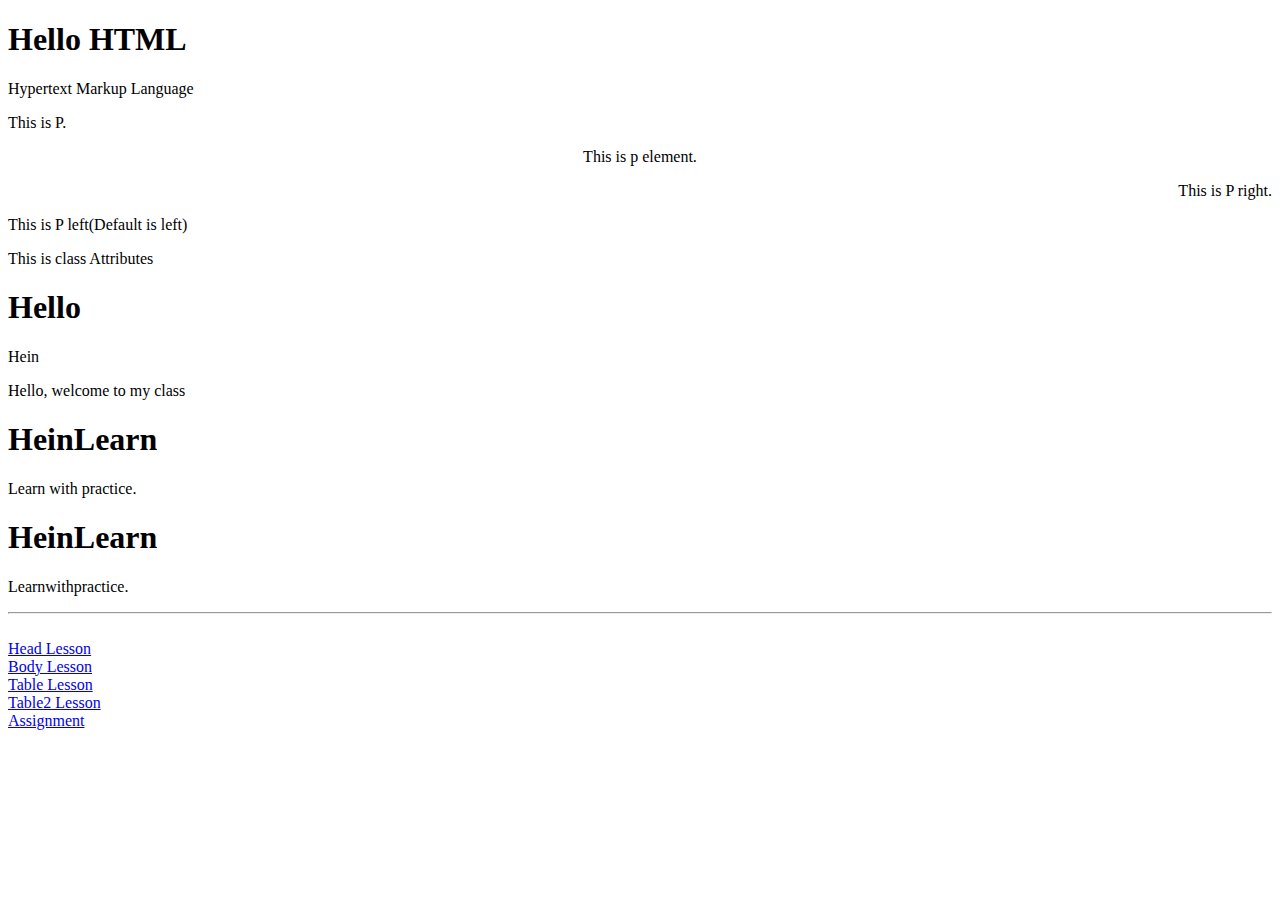
<file: HTML/index.html>
<!DOCTYPE html>
<html lang="en">
<head>
    <meta charset="UTF-8">
    <meta name="viewport" content="width=device-width, initial-scale=1.0">
    <title>Document</title>
</head>
<body>
    <h1>Hello HTML</h1>
    <p>Hypertext Markup Language</p>

    <!-- tag -->
    <p></p>
    <div></div>

    <!-- elements -->
    <p>This is P.</p>
    <div>
        <p></p>
    </div>

    <!-- Attributes -->
    <p align="center">This is p element.</p>
    <p align="right">This is P right.</p>
    <p align="left">This is P left(Default is left)</p>

    <p class="p-class"id="class-id">This is class Attributes</p>

    <h1>Hello</h1>
    <hein>Hein</hein>

    <p>Hello,          welcome       to my           class</p>

    <div><span><h1>HeinLearn</h1><p>Learn with practice.</p></span></div>

    <div>
        <span>
            <h1>HeinLearn</h1>
            <p>Learnwithpractice.</p>
        </span>
    </div>
    <hr>
    <br>
    <a href="head.html">Head Lesson</a><br>
    <a href="body.html">Body Lesson</a><br>
    <a href="table.html">Table Lesson</a><br>
    <a href="table2.html">Table2 Lesson</a><br>
    <a href="assignment.html">Assignment</a>

</body>
</html>
</file>
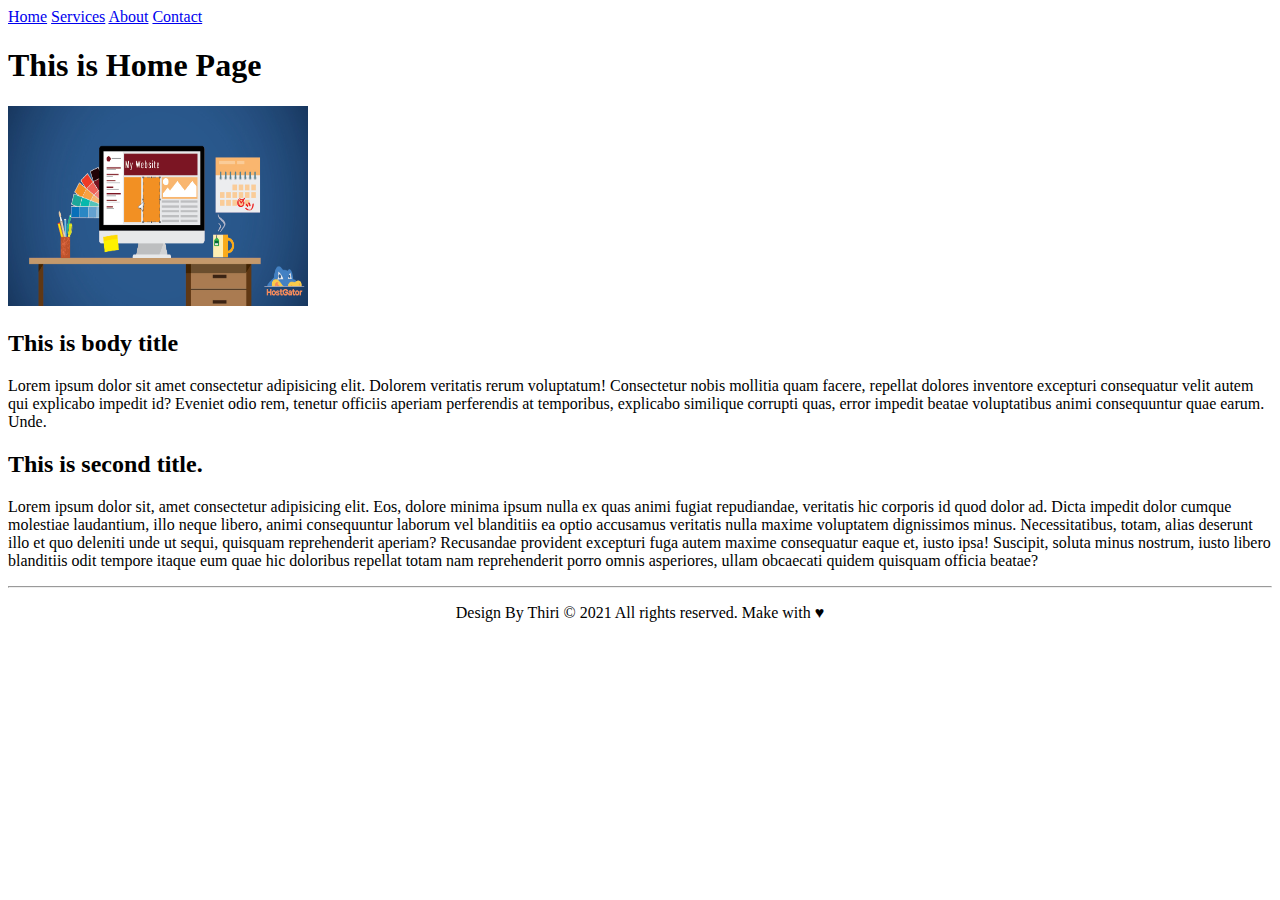
<file: HTML/Link/index.html>
<!DOCTYPE html>
<html lang="en">
<head>
    <meta charset="UTF-8">
    <meta name="viewport" content="width=device-width, initial-scale=1.0">
    <title>Document</title>
</head>
<body>
    <nav>
        <a href="index.html">Home</a>
        <a href="pages/services.html">Services</a>
        <a href="pages/about.html">About</a>
        <a href="pages/contact.html">Contact</a>
    </nav>

    <div id="header">
        <h1>This is Home Page</h1>
        <img src="images/home.jpg" alt="HomePage" width="300" height="200">
    </div>
    <div id="main">
        <h2>This is body title</h2>
        <p>Lorem ipsum dolor sit amet consectetur adipisicing elit. Dolorem veritatis rerum voluptatum! Consectetur nobis mollitia quam facere, repellat dolores inventore excepturi consequatur velit autem qui explicabo impedit id? Eveniet odio rem, tenetur officiis aperiam perferendis at temporibus, explicabo similique corrupti quas, error impedit beatae voluptatibus animi consequuntur quae earum. Unde.</p>
        
        <h2>This is second title.</h2>
        <p>Lorem ipsum dolor sit, amet consectetur adipisicing elit. Eos, dolore minima ipsum nulla ex quas animi fugiat repudiandae, veritatis hic corporis id quod dolor ad. Dicta impedit dolor cumque molestiae laudantium, illo neque libero, animi consequuntur laborum vel blanditiis ea optio accusamus veritatis nulla maxime voluptatem dignissimos minus. Necessitatibus, totam, alias deserunt illo et quo deleniti unde ut sequi, quisquam reprehenderit aperiam? Recusandae provident excepturi fuga autem maxime consequatur eaque et, iusto ipsa! Suscipit, soluta minus nostrum, iusto libero blanditiis odit tempore itaque eum quae hic doloribus repellat totam nam reprehenderit porro omnis asperiores, ullam obcaecati quidem quisquam officia beatae?</p>
    </div>

    <hr>

    <footer>
        <p align="center">Design By Thiri &copy; 2021 All rights reserved. Make with &hearts;</p>
    </footer>
</body>
</html>
</file>
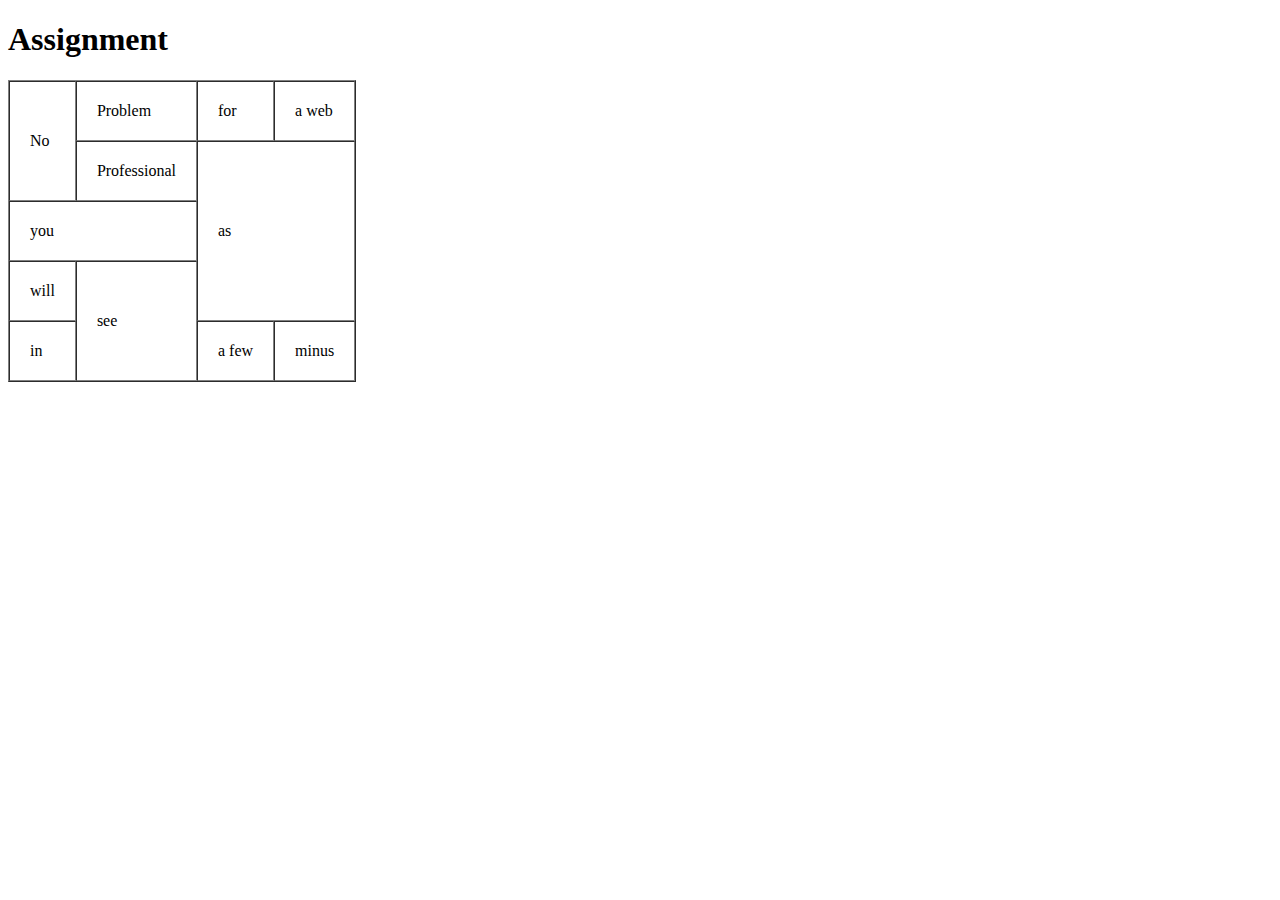
<file: HTML/assignment.html>
<!DOCTYPE html>
<html lang="en">
<head>
    <meta charset="UTF-8">
    <meta name="viewport" content="width=device-width, initial-scale=1.0">
    <title>Document</title>
</head>
<body>
    <h1>Assignment</h1>

    <table border="1" cellspacing="0" cellpadding="20">
        
            <tr>
                <td rowspan="2">No</td>
                <td>Problem</td>
                <td>for</td>
                <td>a web</td>
            </tr>
                
            <tr>
                <td>Professional</td>
                <td rowspan="3" colspan="2">as</td>
            </tr>

            <tr>
                <td colspan="2">you</td>
            </tr>

            <tr>
                <td>will</td>
                <td rowspan="2">see</td>                
            </tr>

            <tr>
                <td>in</td>
                <td>a few</td>
                <td>minus</td>
            </tr>
        
    </table>
</body>
</html>
</file>
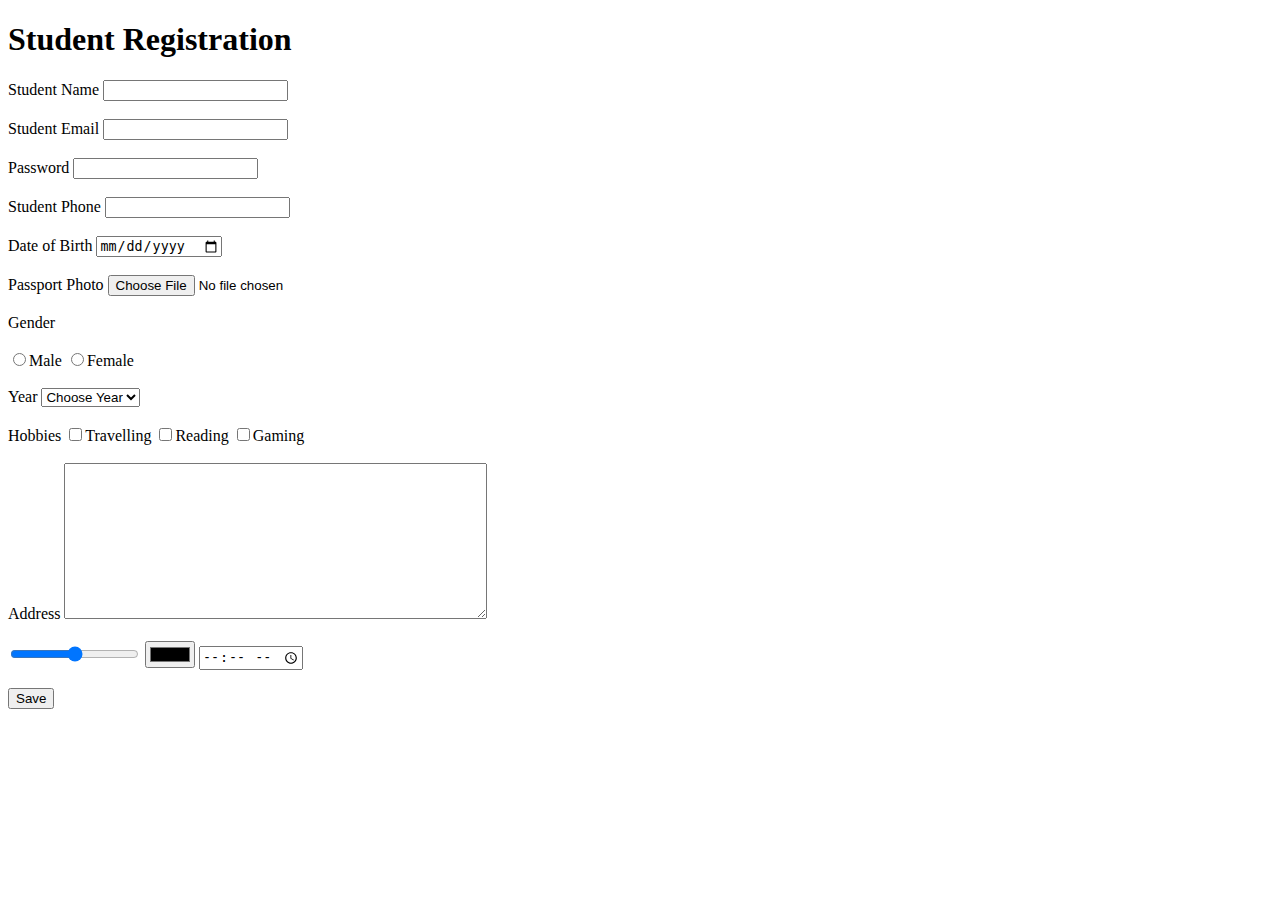
<file: HTML/form.html>
<!DOCTYPE html>
<html lang="en">
<head>
    <meta charset="UTF-8">
    <meta name="viewport" content="width=device-width, initial-scale=1.0">
    <title>Document</title>
</head>
<body>
    <h1>Student Registration</h1>

    <form action="request.php" method="get">
        <label for="name">Student Name</label>
        <input type="text" name="stu_name" id="name">
        <br><br>

        <label for="email">Student Email</label>
        <input type="email" name="stu_email" id="email">
        <br><br>

        <label for="password">Password</label>
        <input type="password" name="stu_password" id="password">
        <br><br>

        <label for="phone">Student Phone</label>
        <input type="number" name="stu_phone" id="phone">
        <br><br>

        <label for="dob">Date of Birth</label>
        <input type="date" name="stu_dob" id="dob">
        <br><br>

        <label for="passport">Passport Photo</label>
        <input type="file" accept="image/*" name="stu_passport" id="passport">
        <br><br>

        <label for="">Gender</label>
        <br><br>

        <input type="radio" name="gender" id="male" value="male" ><label for="male">Male</label>
        <input type="radio" name="gender" id="female" value="female"><label for="female">Female</label>
        <br><br>

        <label for="year">Year</label>
        <select name="stu_year" id="year">
            <option value="">Choose Year</option>
            <option value="1">First Year</option>
            <option value="2">Second Year</option>
            <option value="3">Third Year</option>
        </select>
        <br><br>
        
        <label for="">Hobbies</label>
        <input type="checkbox" name="travelling" id="travelling" value="Travelling"><label for="travelling">Travelling</label>

        <input type="checkbox" name="reading" id="reading" value="Reading"><label for="reading">Reading</label>

        <input type="checkbox" name="gaming" id="gaming" value="Gaming"><label for="gaming">Gaming</label>
        <br><br>

        <label for="address">Address</label>
        <textarea name="stu_address" id="address" cols="50" rows="10"></textarea>
        <br><br>

        <input type="range" name="" id="">
        <input type="color" name="" id="">
        <input type="time" name="" id="">
        <br><br>
        
        <button type="submit">Save</button>
    </form>
</body>
</html>
</file>
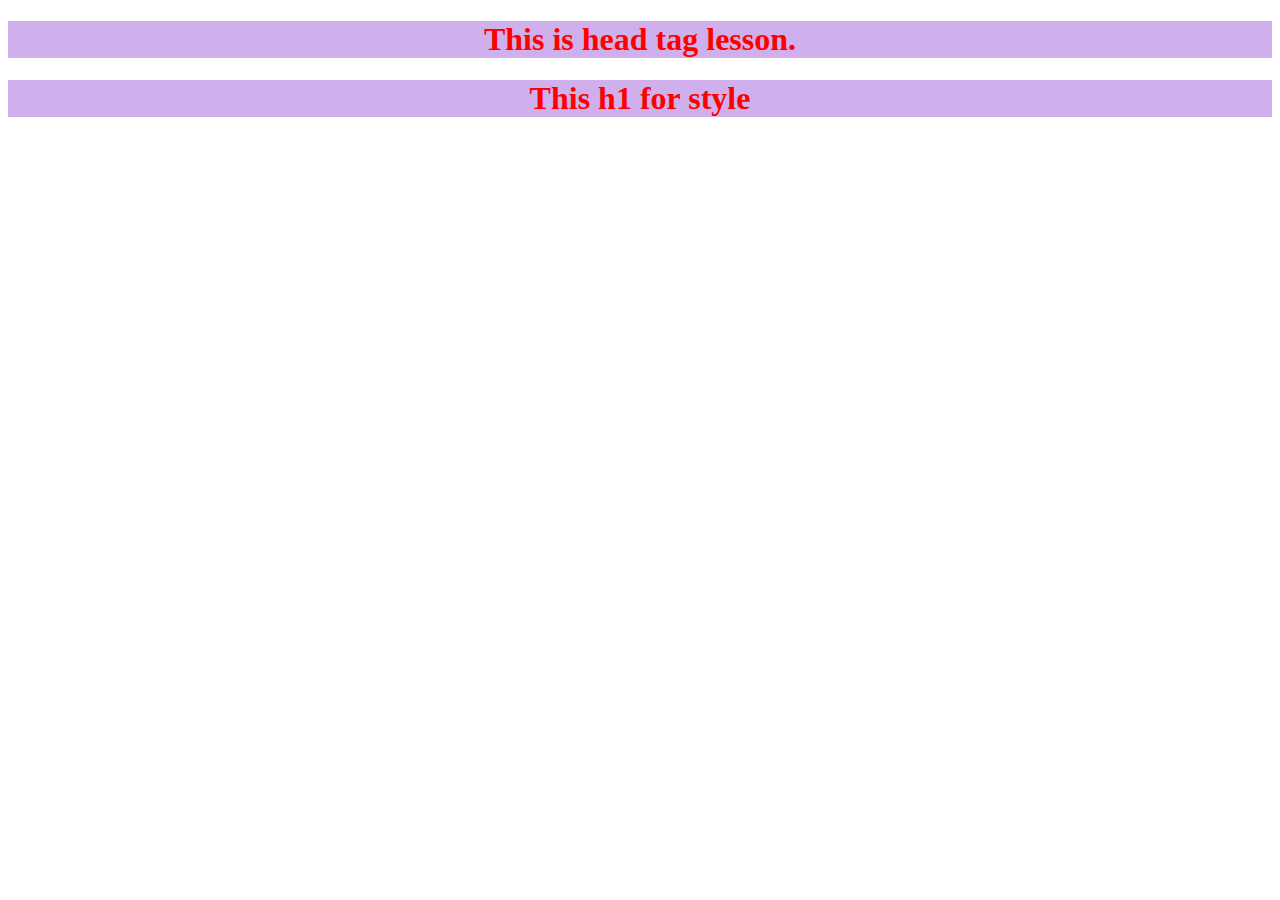
<file: HTML/head.html>
<!DOCTYPE html>
<html lang="en">
<head>
    <title>Head Tag Lesson</title>
    <meta charset="UTF-8">
    <meta name="viewport" content="width=device-width, initial-scale=1.0">

    <meta name="description" content="Meta Tags are hidden HTML tags used in the HEAD section of your web pages to provide information about your website or web page to search engines.">
<meta name="keywords" content="Digital Learning Myanmar, Myanmar IT Training Center, Myanmar Training Center, Web Development">
<meta name="robots" content="index, nofollow">
<meta name="language" content="EN">
<meta name="generator" content="FreeMetaTagGenerator.com">

    <style>
        /* selector {
            properties : value;
        } */

        h1{
            color :red;
            text-align: center;

        }
    </style>
    <!-- External style -->
    <link rel="stylesheet" href="style.css">
    <script>
        alert("hello JS")
    </script>
</head>
<body>
    <h1>This is head tag lesson.</h1>
    <h1>This h1 for style</h1>
</body>
</html>
</file>
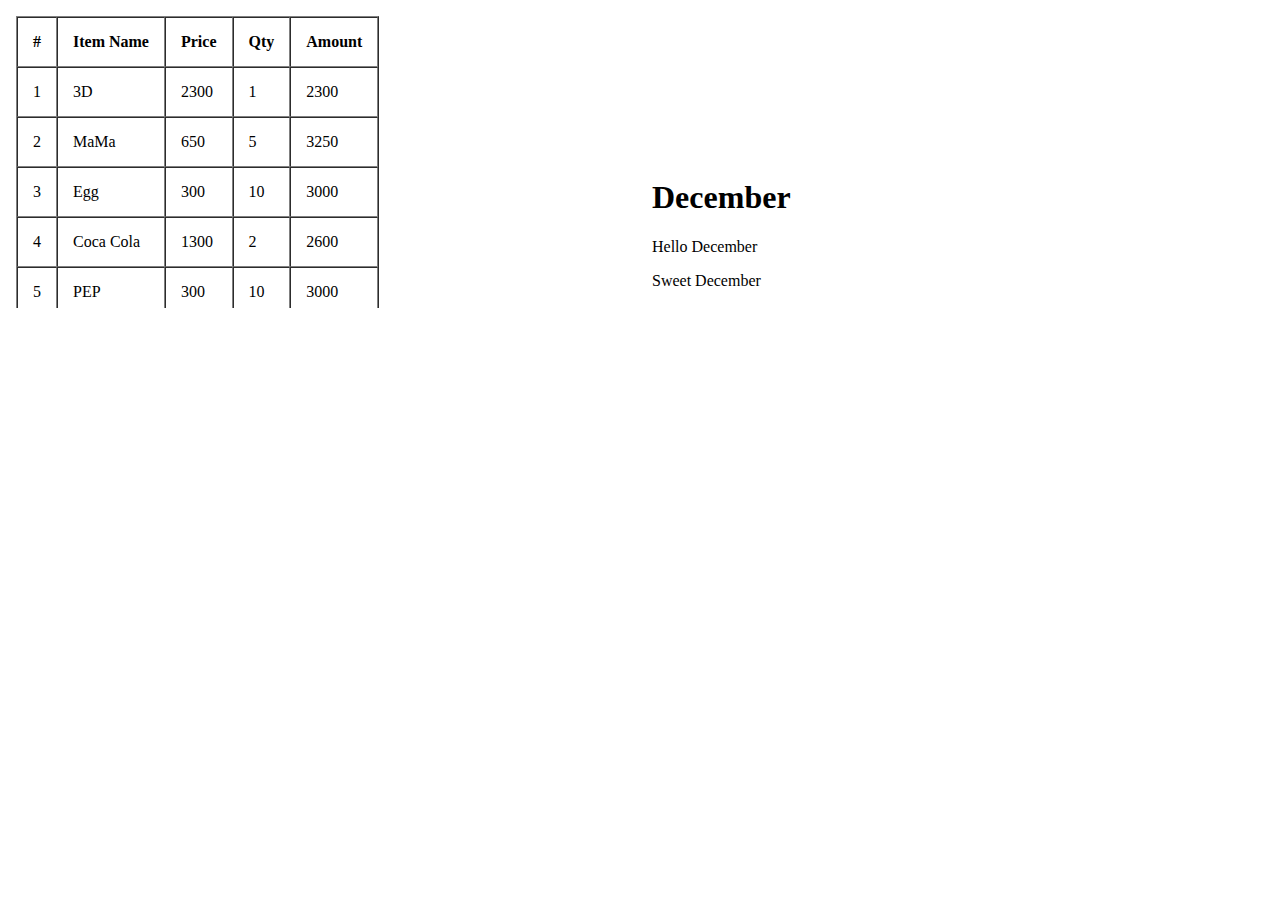
<file: HTML/iframe.html>
<!DOCTYPE html>
<html lang="en">
<head>
    <meta charset="UTF-8">
    <meta name="viewport" content="width=device-width, initial-scale=1.0">
    <title>Document</title>
</head>
<body>
    <iframe src="table2.html" frameborder="0" width="50%" height="300"></iframe>
    
    <iframe src="body.html" frameborder="0"></iframe>

    <iframe width="560" height="315" src="https://www.youtube.com/embed/xjMAPfFEJuM?si=gBITZcWZdODZHsZ-" title="YouTube video player" frameborder="0" allow="accelerometer; autoplay; clipboard-write; encrypted-media; gyroscope; picture-in-picture; web-share" allowfullscreen></iframe>

    <iframe src="https://www.google.com/maps/embed?pb=!1m18!1m12!1m3!1d61114.554524411185!2d96.1544192!3d16.7936!2m3!1f0!2f0!3f0!3m2!1i1024!2i768!4f13.1!3m3!1m2!1s0x30c1ed2742d7a3b1%3A0xd929bca2d5b84b4f!2sCapital%20Hypermarket!5e0!3m2!1sen!2smm!4v1702741022165!5m2!1sen!2smm" width="600" height="450" style="border:0;" allowfullscreen="" loading="lazy" referrerpolicy="no-referrer-when-downgrade"></iframe>
</body>
</html>
</file>
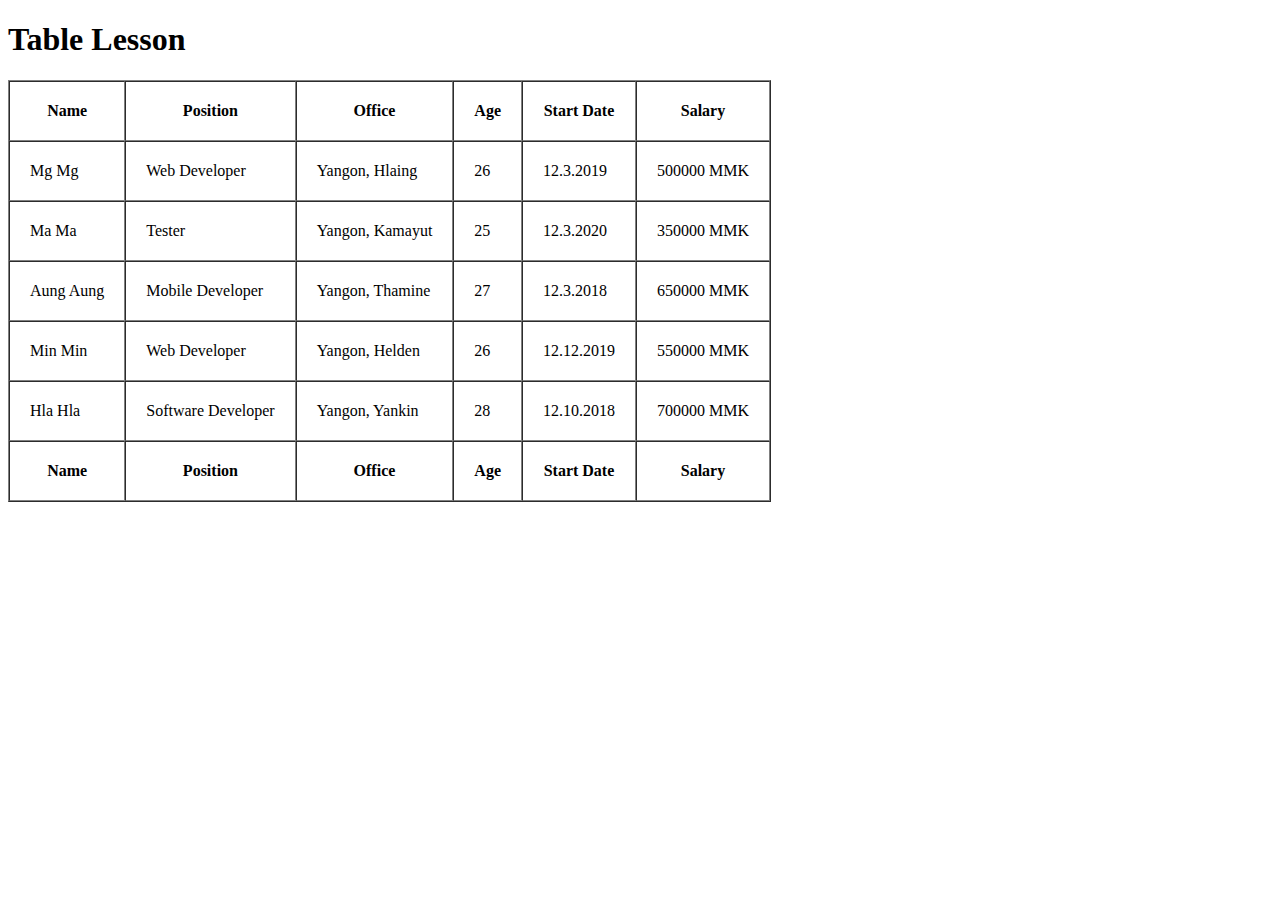
<file: HTML/table.html>
<!DOCTYPE html>
<html lang="en">
<head>
    <meta charset="UTF-8">
    <meta name="viewport" content="width=device-width, initial-scale=1.0">
    <title>Document</title>
</head>
<body>
    <h1>Table Lesson</h1>

    <table border="1" cellspacing="0" cellpadding="20">
        <thead>
            <tr>
                <th>Name</th>
                <th>Position</th>
                <th>Office</th>
                <th>Age</th>
                <th>Start Date</th>
                <th>Salary</th>
            </tr>
        </thead>
        <tbody>
            <tr>
                <td>Mg Mg</td>
                <td>Web Developer</td>
                <td>Yangon, Hlaing </td>
                <td>26</td>
                <td>12.3.2019</td>
                <td>500000 MMK</td>
            </tr>

            <tr>
                <td>Ma Ma</td>
                <td>Tester</td>
                <td>Yangon, Kamayut</td>
                <td>25</td>
                <td>12.3.2020</td>
                <td>350000 MMK</td>
            </tr>

            <tr>
                <td>Aung Aung</td>
                <td>Mobile Developer</td>
                <td>Yangon, Thamine</td>
                <td>27</td>
                <td>12.3.2018</td>
                <td>650000 MMK</td>
            </tr>

            <tr>
                <td>Min Min</td>
                <td>Web Developer</td>
                <td>Yangon, Helden</td>
                <td>26</td>
                <td>12.12.2019</td>
                <td>550000 MMK</td>
            </tr>

            <tr>
                <td>Hla Hla</td>
                <td>Software Developer</td>
                <td>Yangon, Yankin</td>
                <td>28</td>
                <td>12.10.2018</td>
                <td>700000 MMK</td>
            </tr>

        </tbody>
        <tfoot>
            <tr>
                <th>Name</th>
                <th>Position</th>
                <th>Office</th>
                <th>Age</th>
                <th>Start Date</th>
                <th>Salary</th>
            </tr>
        </tfoot>
    </table>
</body>
</html>
</file>
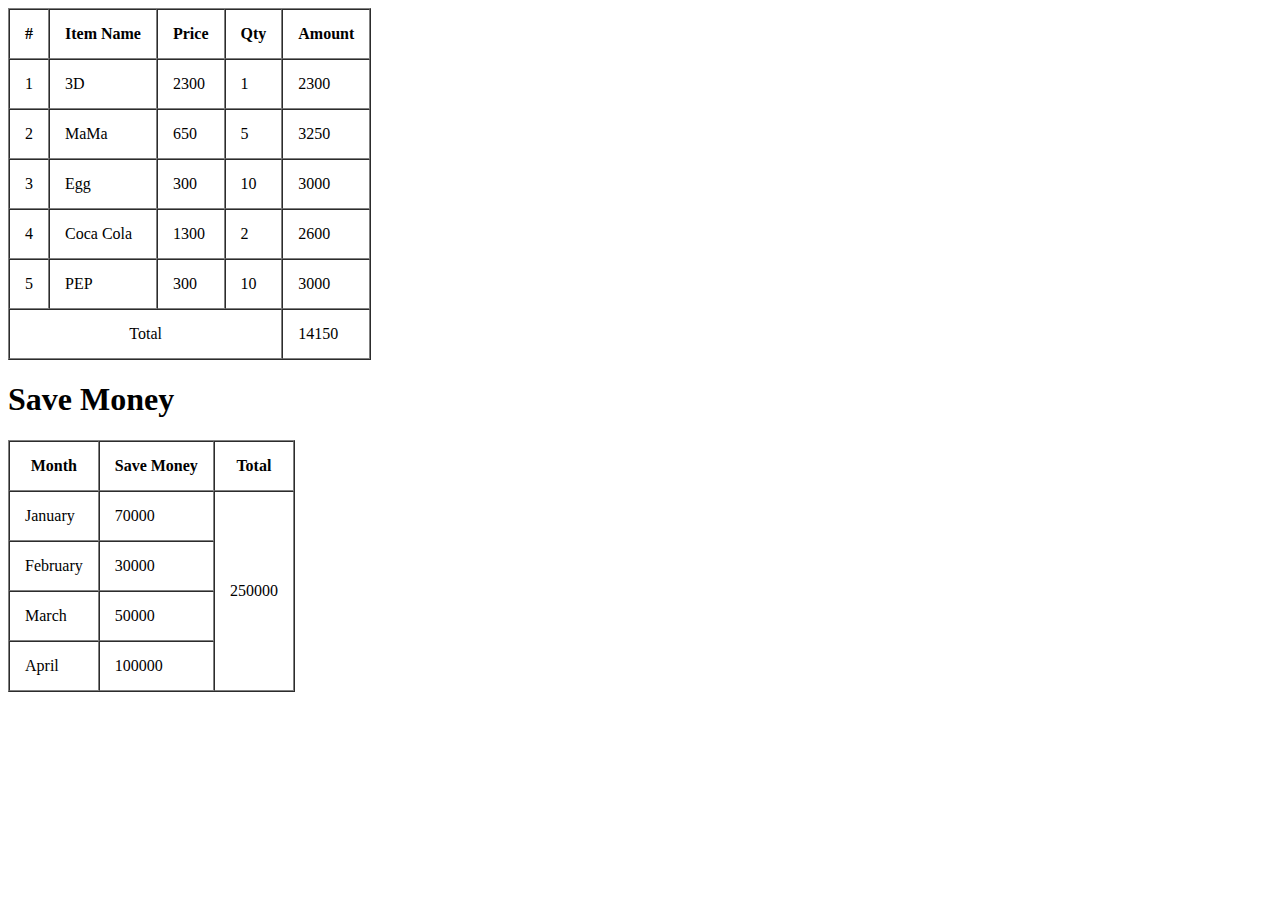
<file: HTML/table2.html>
<!DOCTYPE html>
<html lang="en">
<head>
    <meta charset="UTF-8">
    <meta name="viewport" content="width=device-width, initial-scale=1.0">
    <title>Document</title>
</head>
<body>
    <table border="1" cellspacing="0" cellpadding="15">
        <thead>
            <tr>
                <th>#</th>
                <th>Item Name</th>
                <th>Price</th>
                <th>Qty</th>
                <th>Amount</th>
            </tr>
        </thead>

        <tbody>
            <tr>
                <td>1</td>
                <td>3D</td>
                <td>2300</td>
                <td>1</td>
                <td>2300</td>
            </tr>
            <tr>
                <td>2</td>
                <td>MaMa</td>
                <td>650</td>
                <td>5</td>
                <td>3250</td>
            </tr>
            <tr>
                <td>3</td>
                <td>Egg</td>
                <td>300</td>
                <td>10</td>
                <td>3000</td>
            </tr>
            <tr>
                <td>4</td>
                <td>Coca Cola</td>
                <td>1300</td>
                <td>2</td>
                <td>2600</td>
            </tr>
            <tr>
                <td>5</td>
                <td>PEP</td>
                <td>300</td>
                <td>10</td>
                <td>3000</td>
            </tr>
        </tbody>

        <tfoot>
            <tr>
                <td colspan="4" align="center">Total</td>
                <td>14150</td>
            </tr>
        </tfoot>
    </table>

    <h1>Save Money</h1>

    <table border="1" cellspacing="0" cellpadding="15">
        <thead>
            <tr>
                <th>Month</th>
                <th>Save Money</th>
                <th>Total</th>
            </tr>
        </thead>
        <tbody>
            <tr>
                <td>January</td>
                <td>70000</td>
                <td rowspan="4">250000</td>
            </tr>
            <tr>
                <td>February</td>
                <td>30000</td>
                
            </tr>
            <tr>
                <td>March</td>
                <td>50000</td>
                
            </tr>

            <tr>
                <td>April</td>
                <td>100000</td>
            </tr>
        </tbody>

    </table>
</body>
</html>
</file>
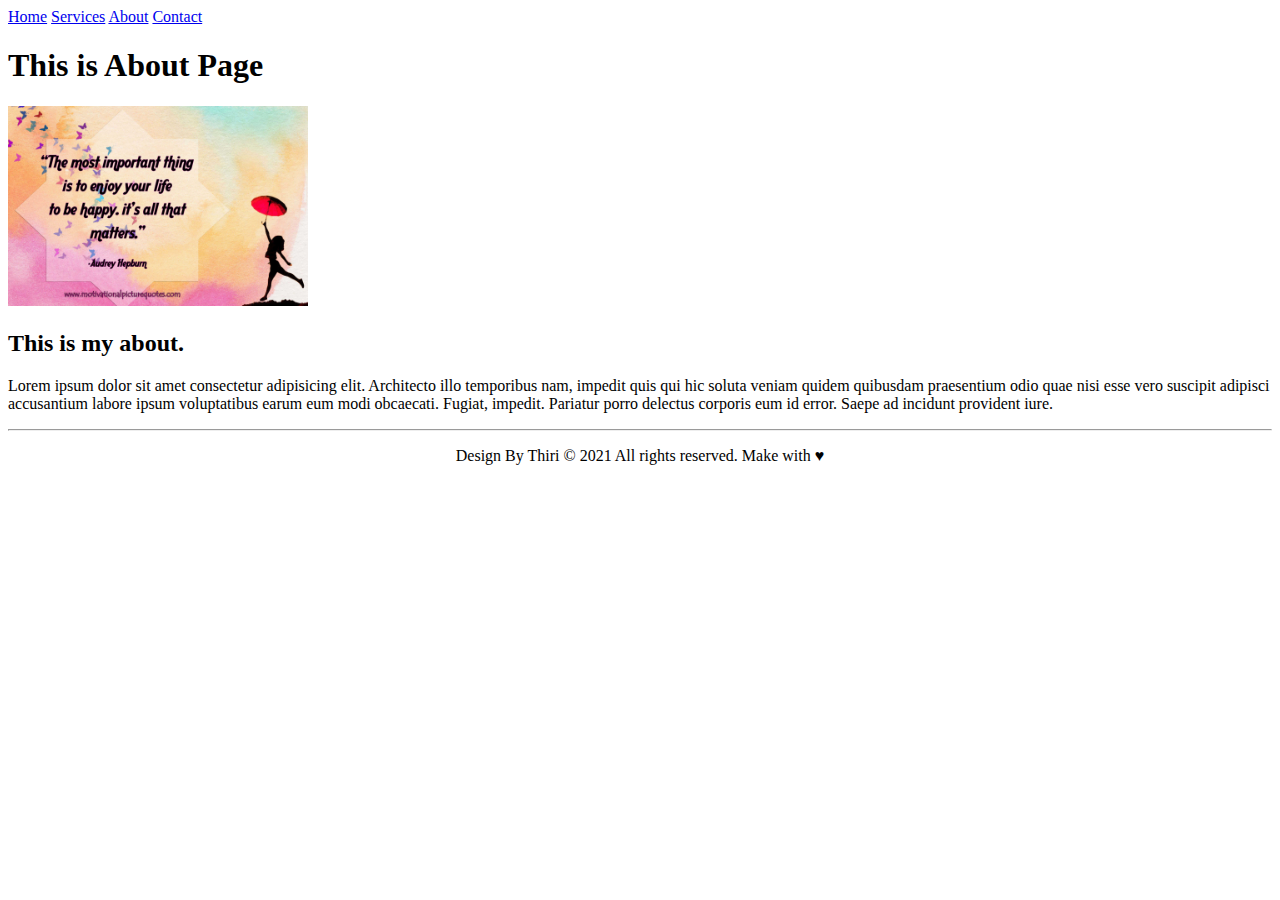
<file: HTML/Link/pages/about.html>
<!DOCTYPE html>
<html lang="en">
<head>
    <meta charset="UTF-8">
    <meta name="viewport" content="width=device-width, initial-scale=1.0">
    <title>Document</title>
</head>
<body>
    <nav>
        <a href="../index.html">Home</a>
        <a href="services.html">Services</a>
        <a href="about.html">About</a>
        <a href="contact.html">Contact</a>
    </nav>
    <div id="header">
        <h1>This is About Page</h1>
        <img src="../images/about.jpg" alt="About Image" width="300" height="200">
    </div>

    <div id="main">
        <h2>This is my about.</h2>
        <p>Lorem ipsum dolor sit amet consectetur adipisicing elit. Architecto illo temporibus nam, impedit quis qui hic soluta veniam quidem quibusdam praesentium odio quae nisi esse vero suscipit adipisci accusantium labore ipsum voluptatibus earum eum modi obcaecati. Fugiat, impedit. Pariatur porro delectus corporis eum id error. Saepe ad incidunt provident iure.</p>
    </div>
    <hr>

    <footer>
        <p align="center">Design By Thiri &copy; 2021 All rights reserved. Make with &hearts;</p>
    </footer>
</body>
</html>
</file>
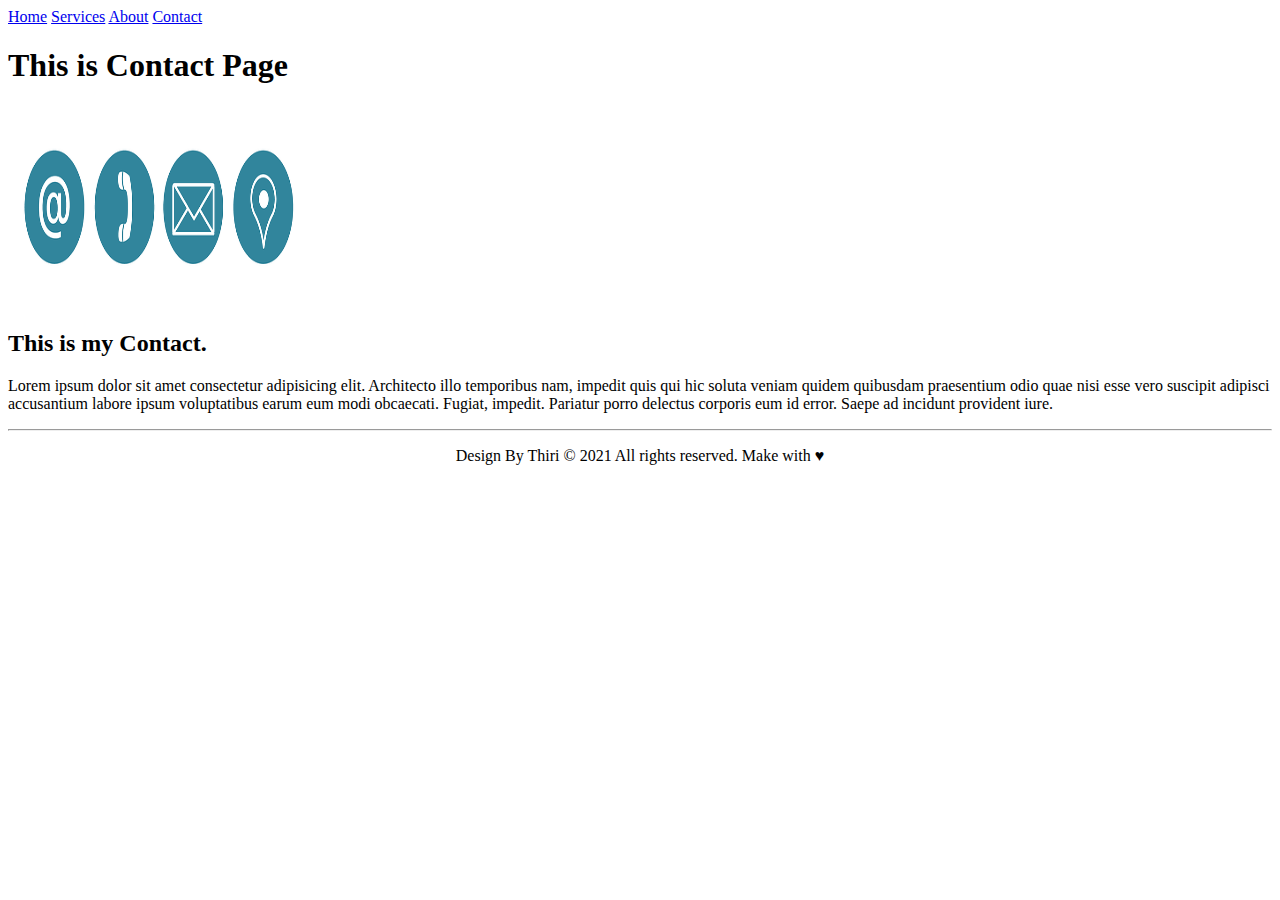
<file: HTML/Link/pages/contact.html>
<!DOCTYPE html>
<html lang="en">
<head>
    <meta charset="UTF-8">
    <meta name="viewport" content="width=device-width, initial-scale=1.0">
    <title>Document</title>
</head>
<body>
    <nav>
        <a href="../index.html">Home</a>
        <a href="services.html">Services</a>
        <a href="about.html">About</a>
        <a href="contact.html">Contact</a>
    </nav>
    <div id="header">
        <h1>This is Contact Page</h1>
        <img src="../images/contact.webp" alt="Contact Image" width="300" height="200">
    </div>

    <div id="main">
        <h2>This is my Contact.</h2>
        <p>Lorem ipsum dolor sit amet consectetur adipisicing elit. Architecto illo temporibus nam, impedit quis qui hic soluta veniam quidem quibusdam praesentium odio quae nisi esse vero suscipit adipisci accusantium labore ipsum voluptatibus earum eum modi obcaecati. Fugiat, impedit. Pariatur porro delectus corporis eum id error. Saepe ad incidunt provident iure.</p>
    </div>
    <hr>

    <footer>
        <p align="center">Design By Thiri &copy; 2021 All rights reserved. Make with &hearts;</p>
    </footer>
</body>
</html>
</file>
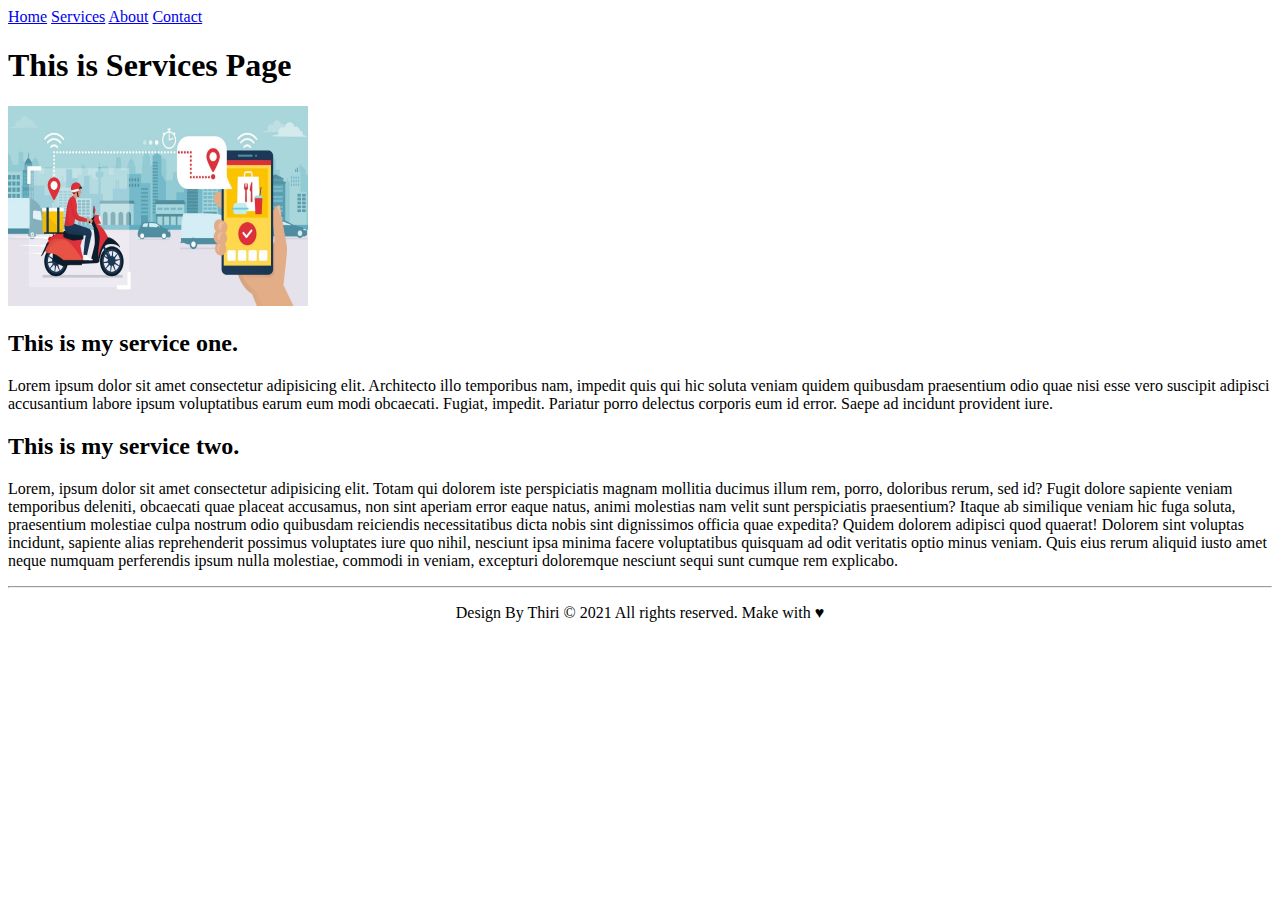
<file: HTML/Link/pages/services.html>
<!DOCTYPE html>
<html lang="en">
<head>
    <meta charset="UTF-8">
    <meta name="viewport" content="width=device-width, initial-scale=1.0">
    <title>SERVICES</title>
</head>
<body>
    <nav>
        <a href="../index.html">Home</a>
        <a href="services.html">Services</a>
        <a href="about.html">About</a>
        <a href="contact.html">Contact</a>
    </nav>
    <div id="header">
        <h1>This is Services Page</h1>
        <img src="../images/service.jpg" alt="Srevices Image" width="300" height="200">
    </div>

    <div id="main">
        <h2>This is my service one.</h2>
        <p>Lorem ipsum dolor sit amet consectetur adipisicing elit. Architecto illo temporibus nam, impedit quis qui hic soluta veniam quidem quibusdam praesentium odio quae nisi esse vero suscipit adipisci accusantium labore ipsum voluptatibus earum eum modi obcaecati. Fugiat, impedit. Pariatur porro delectus corporis eum id error. Saepe ad incidunt provident iure.</p>

        <h2>This is my service two.</h2>
        <p>Lorem, ipsum dolor sit amet consectetur adipisicing elit. Totam qui dolorem iste perspiciatis magnam mollitia ducimus illum rem, porro, doloribus rerum, sed id? Fugit dolore sapiente veniam temporibus deleniti, obcaecati quae placeat accusamus, non sint aperiam error eaque natus, animi molestias nam velit sunt perspiciatis praesentium? Itaque ab similique veniam hic fuga soluta, praesentium molestiae culpa nostrum odio quibusdam reiciendis necessitatibus dicta nobis sint dignissimos officia quae expedita? Quidem dolorem adipisci quod quaerat! Dolorem sint voluptas incidunt, sapiente alias reprehenderit possimus voluptates iure quo nihil, nesciunt ipsa minima facere voluptatibus quisquam ad odit veritatis optio minus veniam. Quis eius rerum aliquid iusto amet neque numquam perferendis ipsum nulla molestiae, commodi in veniam, excepturi doloremque nesciunt sequi sunt cumque rem explicabo.</p>
    </div>
    <hr>

    <footer>
        <p align="center">Design By Thiri &copy; 2021 All rights reserved. Make with &hearts;</p>
    </footer>
</body>
</html>
</file>
<file: HTML/style.css>
h1{
    background: rgb(207, 176, 236);
}
</file>
